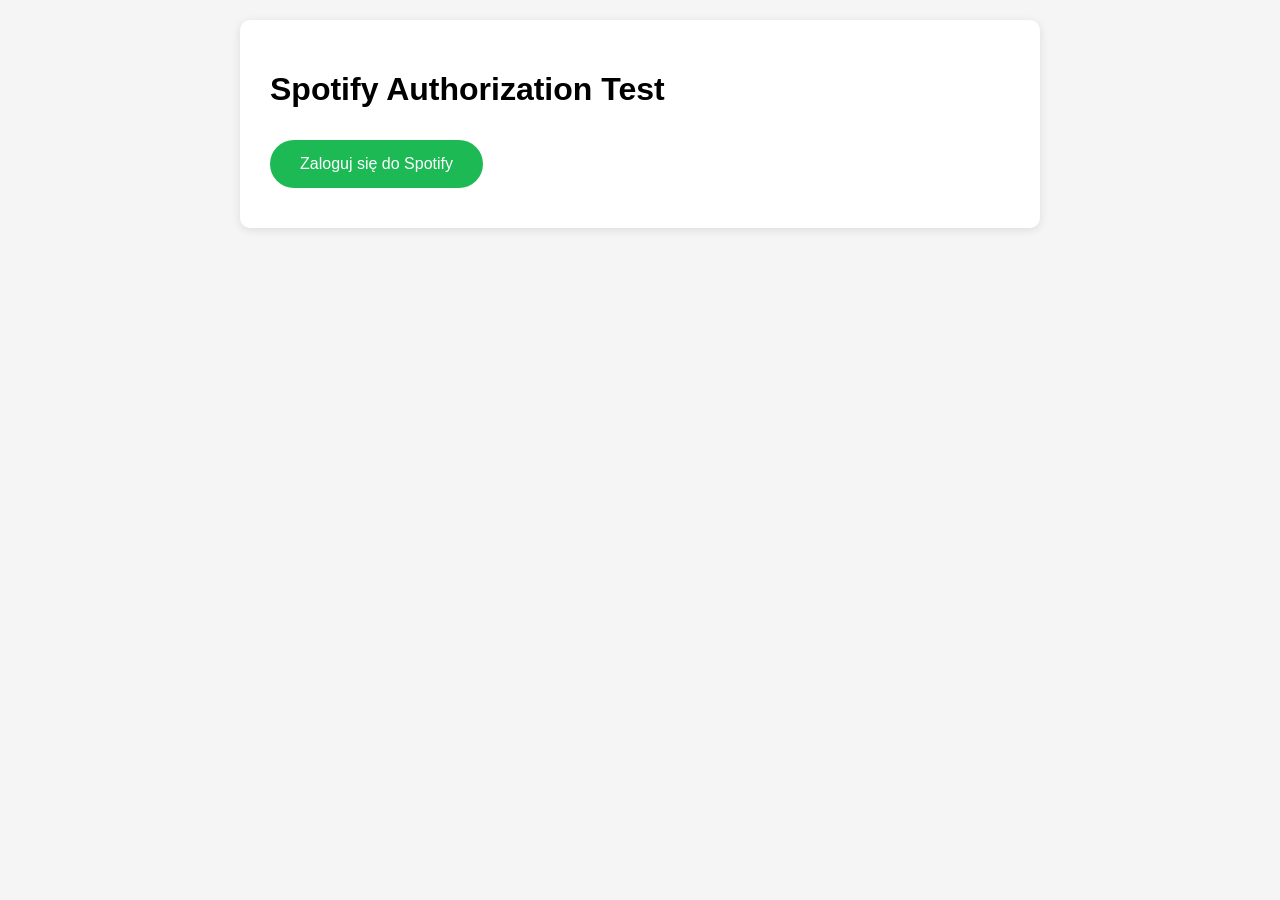
<file: wwwroot/index.html>
<!DOCTYPE html>
<html lang="pl">
<head>
    <meta charset="UTF-8">
    <meta name="viewport" content="width=device-width, initial-scale=1.0">
    <title>Spotify Auth Test</title>
    <style>
        body {
            font-family: Arial, sans-serif;
            max-width: 800px;
            margin: 0 auto;
            padding: 20px;
            background-color: #f5f5f5;
        }
        .container {
            background: white;
            padding: 30px;
            border-radius: 10px;
            box-shadow: 0 2px 10px rgba(0,0,0,0.1);
        }
        button {
            background-color: #1DB954;
            color: white;
            border: none;
            padding: 15px 30px;
            border-radius: 25px;
            font-size: 16px;
            cursor: pointer;
            margin: 10px 0;
        }
        button:hover {
            background-color: #1ed760;
        }
        .result {
            background-color: #f8f9fa;
            border: 1px solid #dee2e6;
            border-radius: 5px;
            padding: 15px;
            margin: 10px 0;
            white-space: pre-wrap;
            font-family: monospace;
        }
        .error {
            background-color: #f8d7da;
            border-color: #f5c6cb;
            color: #721c24;
        }
        .success {
            background-color: #d4edda;
            border-color: #c3e6cb;
            color: #155724;
        }
    </style>
</head>
<body>
    <div class="container">
        <h1>Spotify Authorization Test</h1>
        
        <button onclick="startAuth()">Zaloguj się do Spotify</button>
        
        <div id="result"></div>
    </div>

    <script>
        async function startAuth() {
            const resultDiv = document.getElementById('result');
            resultDiv.innerHTML = 'Rozpoczynam autoryzację...';
            resultDiv.className = 'result';
            
            try {
                const response = await fetch('/api/auth/login');
                const data = await response.json();
                
                if (data.authUrl) {
                    resultDiv.innerHTML = `Przekierowuję do: ${data.authUrl}`;
                    resultDiv.className = 'result success';
                    
                    // Przekierowanie do Spotify
                    window.location.href = data.authUrl;
                } else {
                    resultDiv.innerHTML = 'Błąd: Nie otrzymano URL autoryzacji';
                    resultDiv.className = 'result error';
                }
            } catch (error) {
                resultDiv.innerHTML = `Błąd: ${error.message}`;
                resultDiv.className = 'result error';
            }
        }

        // Sprawdź czy jesteśmy na stronie callback
        const urlParams = new URLSearchParams(window.location.search);
        const code = urlParams.get('code');
        const error = urlParams.get('error');
        
        if (code) {
            document.getElementById('result').innerHTML = `Otrzymano kod autoryzacji: ${code}`;
            document.getElementById('result').className = 'result success';
        } else if (error) {
            document.getElementById('result').innerHTML = `Błąd autoryzacji: ${error}`;
            document.getElementById('result').className = 'result error';
        }
    </script>
</body>
</html>
</file>
